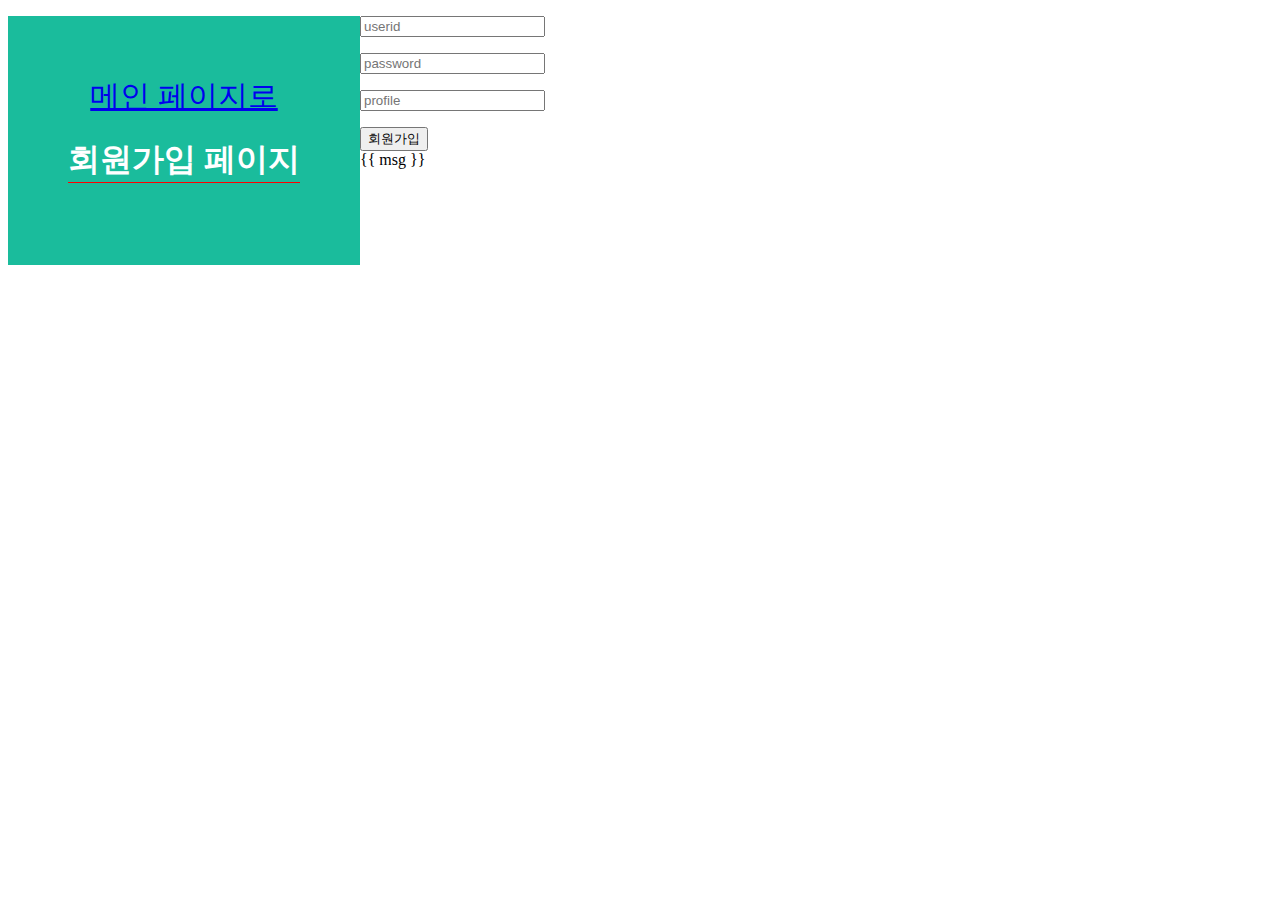
<file: templates/join.html>
<!DOCTYPE html>
<html>
    <head>
        <title>WEB</title>
        <meta charset="utf-8">
        <link rel="stylesheet" href="/static/style.css">
    </head>
    <body>
<div>
    <div id="header">
        <div><a href="/">메인 페이지로</a></div> 
        <div><h1>회원가입 페이지</h1></div>
    </div>
    <form action="/join" method="POST">
        <p><input type="text" name="userid" placeholder="userid"></p>
        <p><input type="password" name="password" placeholder="password"></p>
        <p><input type="textarea" name="profile" placeholder="profile"></p>
        <input type="submit" value="회원가입">
    </form>
    <div>
        {{ msg }}
    </div>
</div>
</body>
</html>
</file>
<file: static/style.css>
h1{
    border-bottom:1px solid red;
    font-size:2rem;
    text-align: center;
}
ol{
    border-right:1px solid red;
}
#container{
    display:grid;
    grid-template-columns:130px 1fr;
}
#container div{
    padding-left: 3rem;
}

#header {
    float: left;
    padding: 60px;
    text-align: center;
    background: #1abc9c;
    color: white;
    font-size: 30px;
  }
</file>
